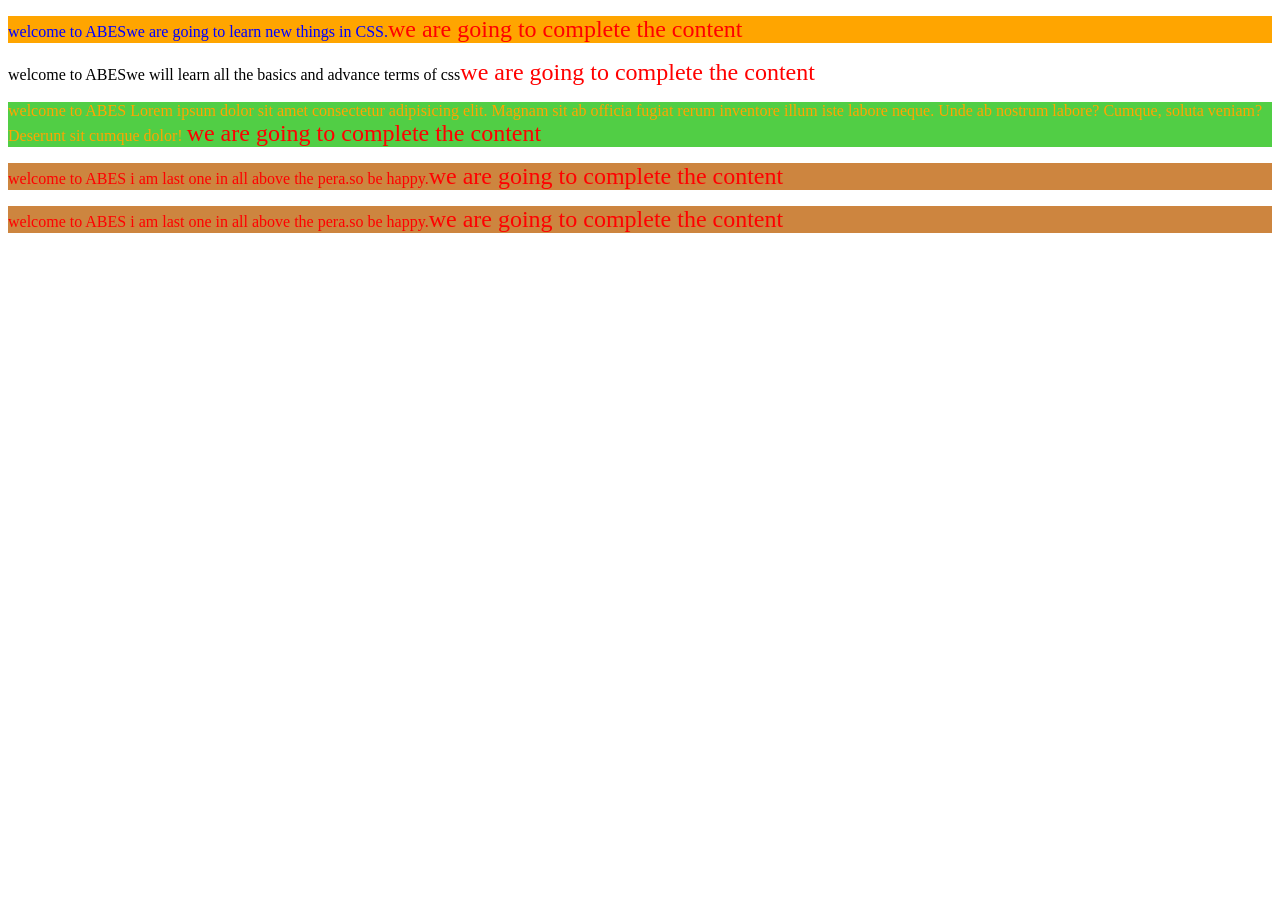
<file: CSS/index.html>
<!DOCTYPE html>
<html lang="en">
  <head>
    <meta charset="UTF-8" />
    <meta name="viewport" content="width=device-width, initial-scale=1.0" />
    <title>Document</title>
    <!-- external -- -->
    <link rel="stylesheet" href="indexstyle.css" />
    <style>
      h1 {
        background-color: orange;
      }
    </style>
  </head>
  <body>
    <!-- ---inline-- -->
    <!-- <div style="background-color: aqua">Hello Monika Singh</div>
    <div style="background-color: aqua">
      <h1>You are in ABES Engineering College.</h1>
    </div>
    <div>
      <h2>i am External linking</h2>
    </div>
    <div>
      <h1>i am the first heading be happy</h1>
      <p>
        Lorem ipsum dolor sit amet consectetur adipisicing elit. Impedit eius
        quaerat fugit ea pariatur quam iusto. Ad quam veniam enim, magni labore
        velit nobis placeat minus dolorem illo ut sapiente?
      </p>
    </div> -->
    <div>
      <p id="p1">we are going to learn new things in CSS.</p>
      <span>
        <p>we will learn all the basics and advance terms of css</p>
      </span>
      <div>
        <p class="hi">
          Lorem ipsum dolor sit amet consectetur adipisicing elit. Magnam sit ab
          officia fugiat rerum inventore illum iste labore neque. Unde ab
          nostrum labore? Cumque, soluta veniam? Deserunt sit cumque dolor!
        </p>
      </div>
      <p > i am last one in all above the pera.so be happy.</p>
    </div>
    <p > i am last one in all above the pera.so be happy.</p>
  </body>
</html>
</file>
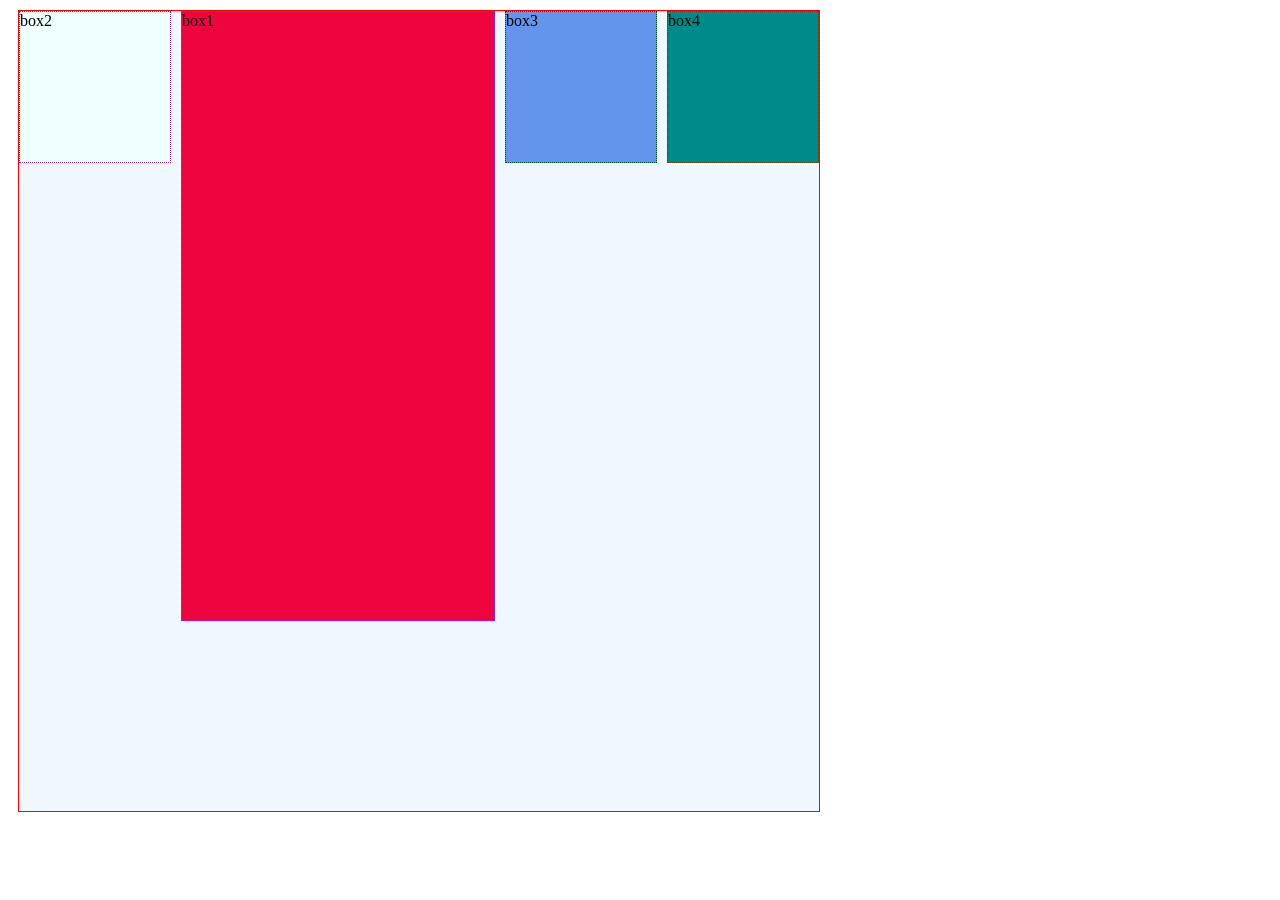
<file: Day3/index.html>
<!DOCTYPE html>
<html lang="en">
<head>
    <meta charset="UTF-8">
    <meta name="viewport" content="width=device-width, initial-scale=1.0">
    <title>Document</title>
    <link href="styleflex.css" rel="stylesheet">
</head>
<body>
    <div class="container">
        <div class="box1">box1</div>
        <div class="box2">box2</div>
        <div class="box3">box3</div>
        <div class="box4">box4</div>
        


    </div>
    
</body>
</html>
</file>
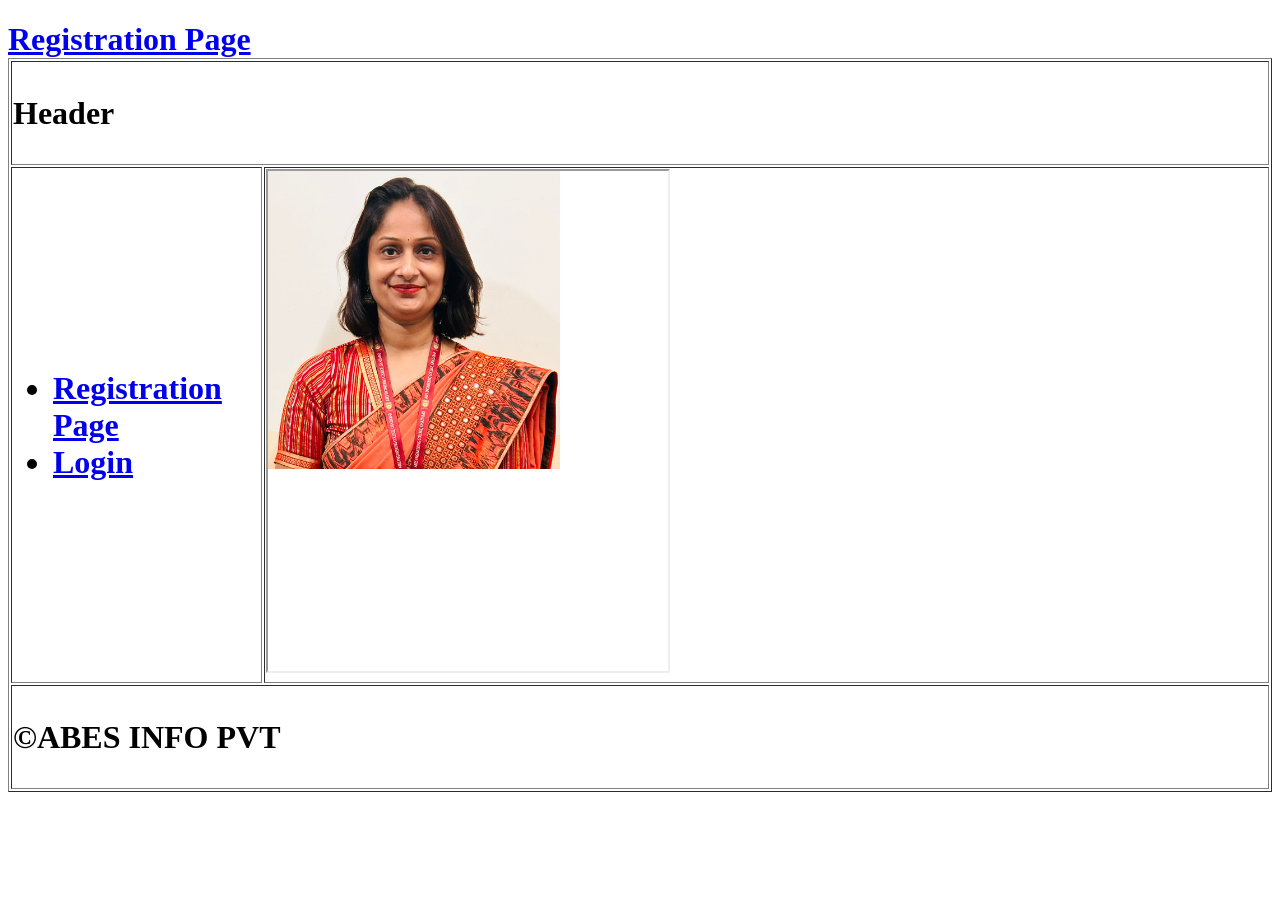
<file: html/index.html>
<!DOCTYPE html>
<html lang="en">
<head>
    <meta charset="UTF-8">
    <meta name="viewport" content="width=device-width, initial-scale=1.0">
    <title>Index page</title>
</head>
<body>
    <h1>
    <!-- block level element--- -->
     <!-- <div>Hekko</div>
     <div> ABESEC</div>
     <!-- inline element -->
     <!-- <span>CSEDS</span>
     <span>information Technology</span> -->
     <!-- <h1>Monika Singh</h1>
     <h2>CSEDS</h2>

     <hr>
     <img src="Monika Singh.png" height="100" width="100"/>
     <img src="Monika Singh.png" height="100" width="100"/>
     <img src="Monika Singh.png" height="100" width="100"/>
     <img src="Monika Singh.png" height="100" width="100"/>
     <img src="Monika Singh.png" height="100" width="100"/>
     <img src="Monika Singh.png" height="100" width="100"/>
     <img src="Monika Singh.png" height="100" width="100"/>
     <img src="Monika Singh.png" height="100" width="100"/>
     <img src="Monika Singh.png" height="100" width="100"/>
     <img src="Monika Singh.png" height="100" width="100"/>
     <img src="Monika Singh.png" height="100" width="100"/>
    
     <hr>
    
     <audio controls>
        <source src="sample-3s.mp3" type="audio/mp3">
     </audio> -->
<!-- <a href="login.html">Login</a>
<a href="registration.html">Registration Page</a> -->
<!-- <nav>
    <a href ="#java">java programming</a>
    <a href ="#python">Python Programming</a>
    <a href ="#react">React</a>
</nav>
<br>
<br>
<br>
<br>
<br>
<br>
<br>
<br>
<br>
<br>
<br>
<br>
<br>
<br>
<br>
<br>
<br>
<br>
<br>
<br>
<br>
<br>
<br>
<br>
<br>
<br>
<br>
<br>
<br>
<br>
<br>
<br>
<br>
<br>
<br>
<br>
<br>
<br>
<br>
<br>
<br>
<br>

<section id="java"><h3>java programing</h3>Lorem ipsum dolor sit amet consectetur, adipisicing elit. Totam libero consequatur tempore eos iusto ea laborum, aperiam nihil nobis omnis nemo, itaque at voluptates odio in blanditiis veniam! Sed, earum!</section><br><br><br><br><br><br><br><br><br><br><br><br><br><br><br><br><br><br><br><br><br><br><br><br><br><br><br><br><br><br><br><br><br><br><br><br><br><br><br><br><br><br><br><br>
<section id="python"><h3>Python programing</h3>Lorem ipsum dolor, sit amet consectetur adipisicing elit. Quis eaque voluptas molestiae hic, tempore soluta veritatis dolore fuga, at adipisci minima? Nostrum itaque nemo corporis illum, adipisci vitae exercitationem at.</section><br><br><br><br><br><br><br><br><br><br><br><br><br><br><br><br><br><br><br><br><br><br><br><br><br><br><br><br><br><br><br><br><br><br><br><br><br><br><br><br><br><br><br><br>
<section id="react"><h3>react programing</h3>Lorem ipsum dolor sit amet consectetur adipisicing elit. Voluptatum facilis quod ipsa dolor modi magnam fugit libero. Sunt ipsum magni aliquam sit officia modi? Distinctio nostrum minus laborum incidunt non?</section>
</body>
</html> -->
<!-- <ol type="A">
<li>java</li>
<li>python</li>
<li>react</li>
<li>C++</li>
</ol>
<ul type="circle">
    <li>java</li>
    <li>hindi</li>
    <li>english</li>
    <li>french</li>
    
</ul>
<dl>
   <dt>java</dt>
   <dd>it is an object oriented programming language</dd>
</dl>
</html> -->
<a href="registration.html">Registration Page</a> 
<!-- <table border="1" width="400px" cellspacing="10" cellpadding="20">
    <tr>
    <th>Name</th>
    <th>Age</th>
    </tr>
    <tr>
    <td>Monika Singh</td>
    <th>36</th>
    </tr>
    <tr>
    <td>Sandeep Kumar</td>
    <th>44</th>
    </tr>
    <tr>
    <td>Arjun Singh</td>
    <th>8</th>
    </tr><tr>
    <td>Agrim Singh</td>
    <th>13</th>
    </tr>
</table> -->
<table border="1" width="100%">
    <tr><td colspan="2" height="100px">Header</td></tr>
    <tr><td width="20%" height="350px">
        <ul>
            <li>
                <a href="registration.html" target="myframe">Registration Page</a>
            </li>
            <li>
                <a href="login.html" target="myframe">Login</a>
            </li>
        </ul></td>
        <td><iframe src="Monika Singh.png" name="myframe" height="500px" width="400px" ></iframe></td></tr>
    <tr><td colspan="2" height="100px">&copy;ABES INFO PVT</td></tr>
</table>

</html>
</file>
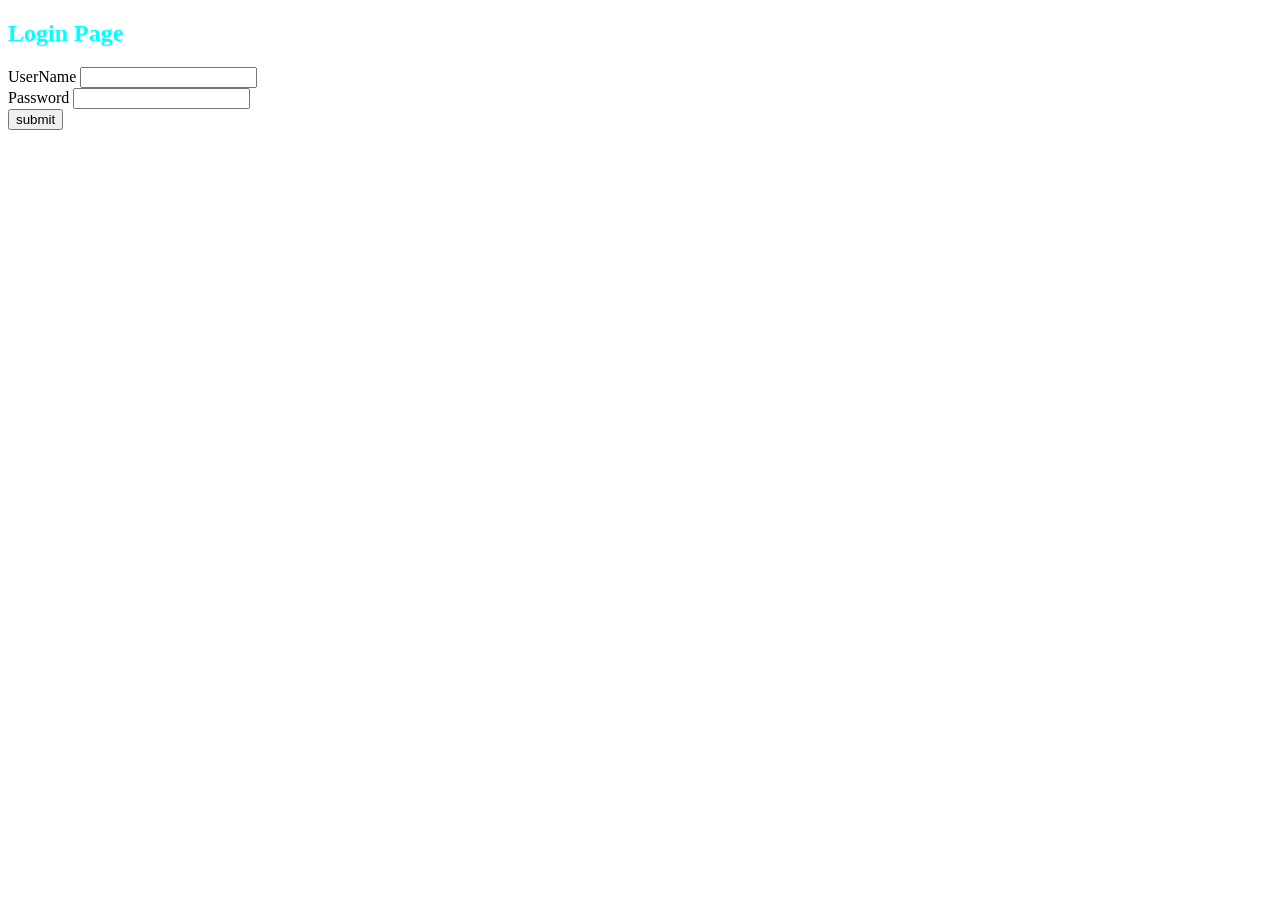
<file: login.html>
<!DOCTYPE html>
<html lang="en">
<head>
    <meta charset="UTF-8">
    <meta name="viewport" content="width=<device-width>, initial-scale=1.0">
    <title>Document</title>
</head>
<body>
    <h2 style="color: aqua; ">Login Page</h2>
    <label for="username">UserName</label>
    <input type="text" name="username" id="username" required><br>
    <label for="password">Password</label>
    <input type="password" name="password" id="password" required><br>
    <button>submit</button>
</body>
</html>
</file>
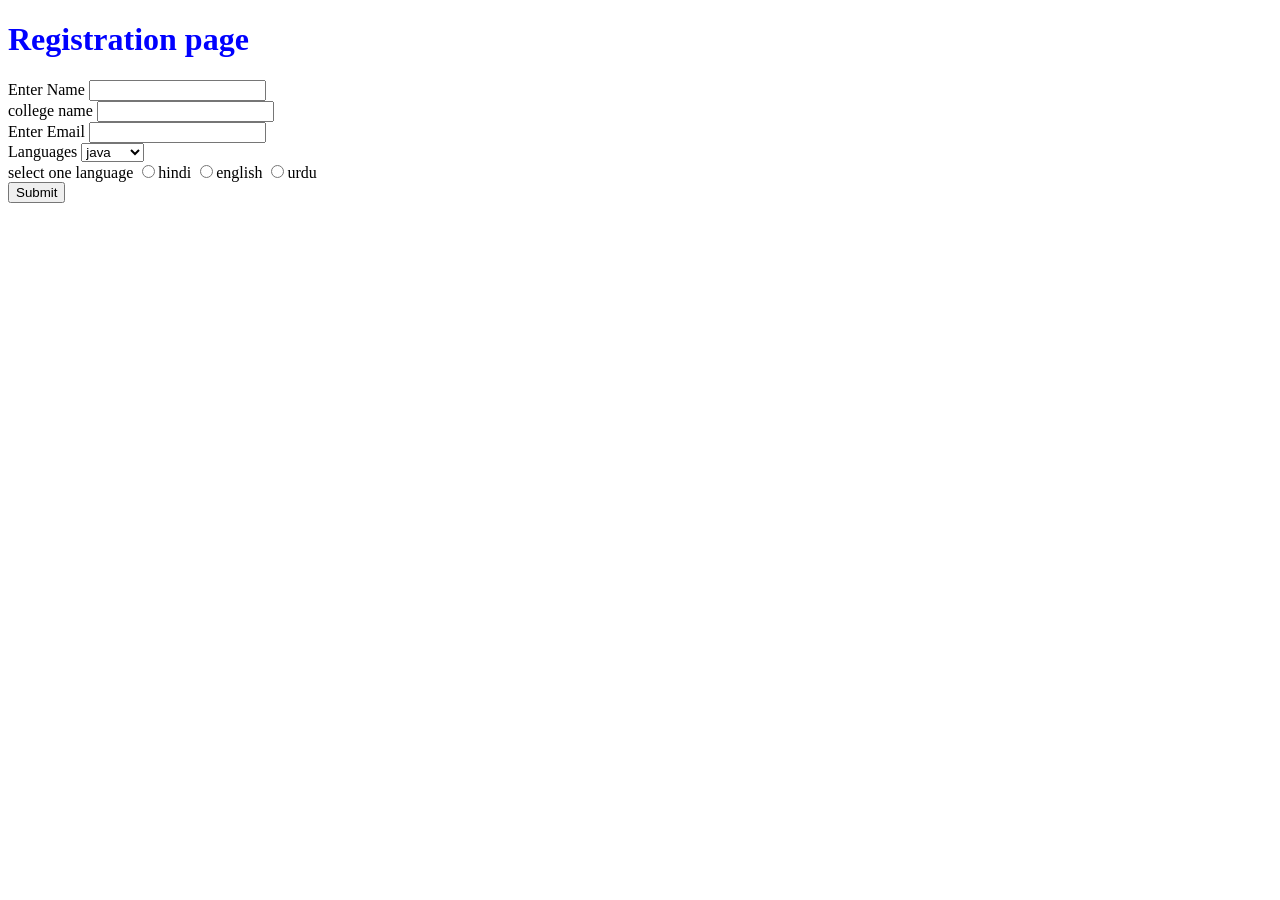
<file: Registration.html>
<!DOCTYPE html>
<html lang="en">
<head>
    <meta charset="UTF-8">
    <meta name="viewport" content="width=device-width, initial-scale=1.0">
    <title>Document</title>
</head>
<body>
    <h1 style="color: blue;">Registration page</h1>
    <form action="welcome.html">
        <label for="fname">Enter Name</label>
        <input type="text" name="fname" id="fname" required><br>
        <label for="college">college name</label>
        <input type="text " name="college" id="college" required>
        <br>
        <label for="usermail">Enter Email</label>
        <input type="email" name="usermail" id="usermail" required><br>
        <label >Languages</label>
        <select>
            <option >java</option>
            <option >python</option>
            <option >react</option>
        </select><br>

        <label >select one language</label>
        <input type="radio" name="r1">hindi
        <input type="radio" name="r1">english
        <input type="radio" name="r1">urdu
        <br>

        <button>Submit</button>
    </form>
</body>
</html>
</file>
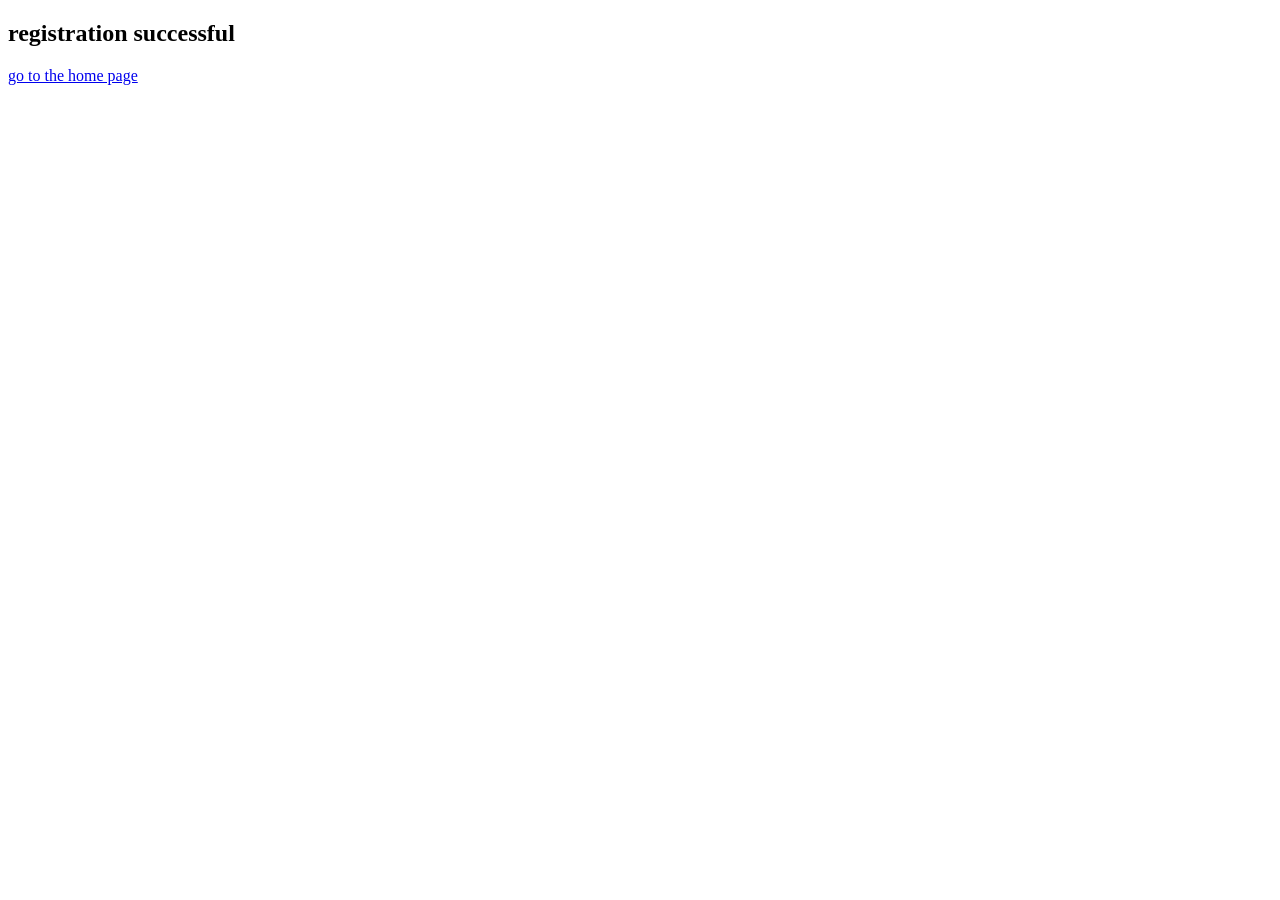
<file: welcome.html>
<!DOCTYPE html>
<html lang="en">
<head>
    <meta charset="UTF-8">
    <meta name="viewport" content="width=device-width, initial-scale=1.0">
    <title>Document</title>
</head>
<body>
    <h2>registration successful</h2>
    <a href="index.html">go to the home page</a>
</body>
</html>
</file>
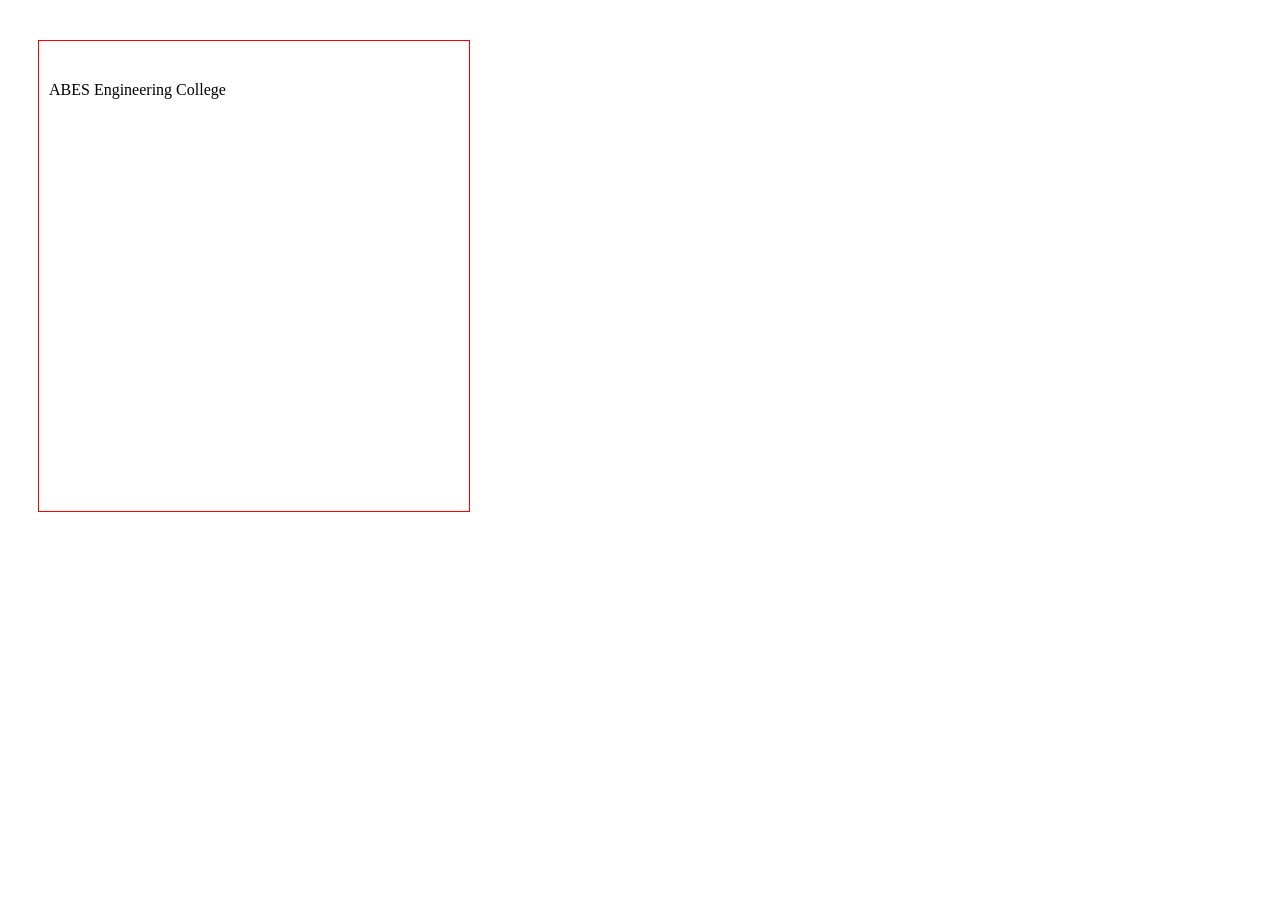
<file: CSS/BoxModel.html>
<!DOCTYPE html>
<html lang="en">
<head>
    <meta charset="UTF-8">
    <meta name="viewport" content="width=device-width, initial-scale=1.0">
    <title>Document</title>
    <link rel="stylesheet" href="BoxStyle.css">
</head>
<body>
    <div class="box">
   ABES Engineering College
    </div>
</body>
</html>
</file>
<file: CSS/indexstyle.css>
/* *{
    background-color: lightskyblue;
}
h2{
    background-color: blueviolet;
}
p{
    background-color: brown;
} */
 #p1{
    background-color: orange;
    color: blue;
 }
 .hi{
    background-color: rgb(81, 206, 69);
    color: orange;
 }
 div ~ p{
    background-color: peru;
    color: red;
 }
 p:hover{
    font-size: x-large;
    background-color: brown;
    color: white;
 }
 p::before{
    content: "welcome to ABES";
 }
 p::after{
    content: "we are going to complete the content";
    color:red;
    font-size: x-large;
    font-family: Georgia, 'Times New Roman', Times, serif;
 }
 p::selection{
    background-color: greenyellow;
 }
</file>
<file: Day3/styleflex.css>
/* .container{
    display: flex;
    border: 1px solid red;
    height: 800px;
    width: 800px;
    margin: 10px;
    background-color: aliceblue;
    flex-direction: row;
    flex-wrap: wrap;
    gap: 10px;
    justify-content: space-evenly;
    align-content: ;

}

.box1{
    height: 150px;
    width: 150px;
    border: 1px dotted blueviolet;
    background-color: antiquewhite;
}
.box2{
    height: 150px;
    width: 150px;
    border: 1px dotted blueviolet;
    background-color: azure;
}
.box3{
   height: 150px; 
   width: 150px;
    border: 1px dotted rgb(1, 80, 27);
    background-color: cornflowerblue;
}
.box4{
   height: 150px; 
   width: 150px;
   border: 1px dotted rgb(99, 58, 5);
   background-color: darkcyan;
} */
 /* grid...... */
 .container{
    display: grid;
    grid-template-columns: repeat(6,1fr);
    grid-template-rows: 200px 400px 200px;
    border: 1px solid red;
    height: 800px;
    width: 800px;
    margin: 10px;
    background-color: aliceblue;
    
    gap: 10px;
    justify-content: space-evenly;
    
}

.box1{
    height: auto;
    width: auto;
    border: 1px dotted blueviolet;
    background-color: rgb(238, 4, 62);
    grid-column-start: 2;
  grid-column-end: 5;
  grid-row-start: 1;
  grid-row-end: 3;
}
.box2{
    height: 150px;
    width: 150px;
    border: 1px dotted blueviolet;
    background-color: azure;
}
.box3{
   height: 150px; 
   width: 150px;
    border: 1px dotted rgb(1, 80, 27);
    background-color: cornflowerblue;
}
.box4{
   height: 150px; 
   width: 150px;
   border: 1px dotted rgb(99, 58, 5);
   background-color: darkcyan;
}
</file>
<file: CSS/BoxStyle.css>
.box{
    box-sizing:content-box;
    height: 400px;
    width: 400px;
    border: 1px solid red;
    margin: 40px 30px;
    padding: 40px 20px 30px 10px;
}
</file>
